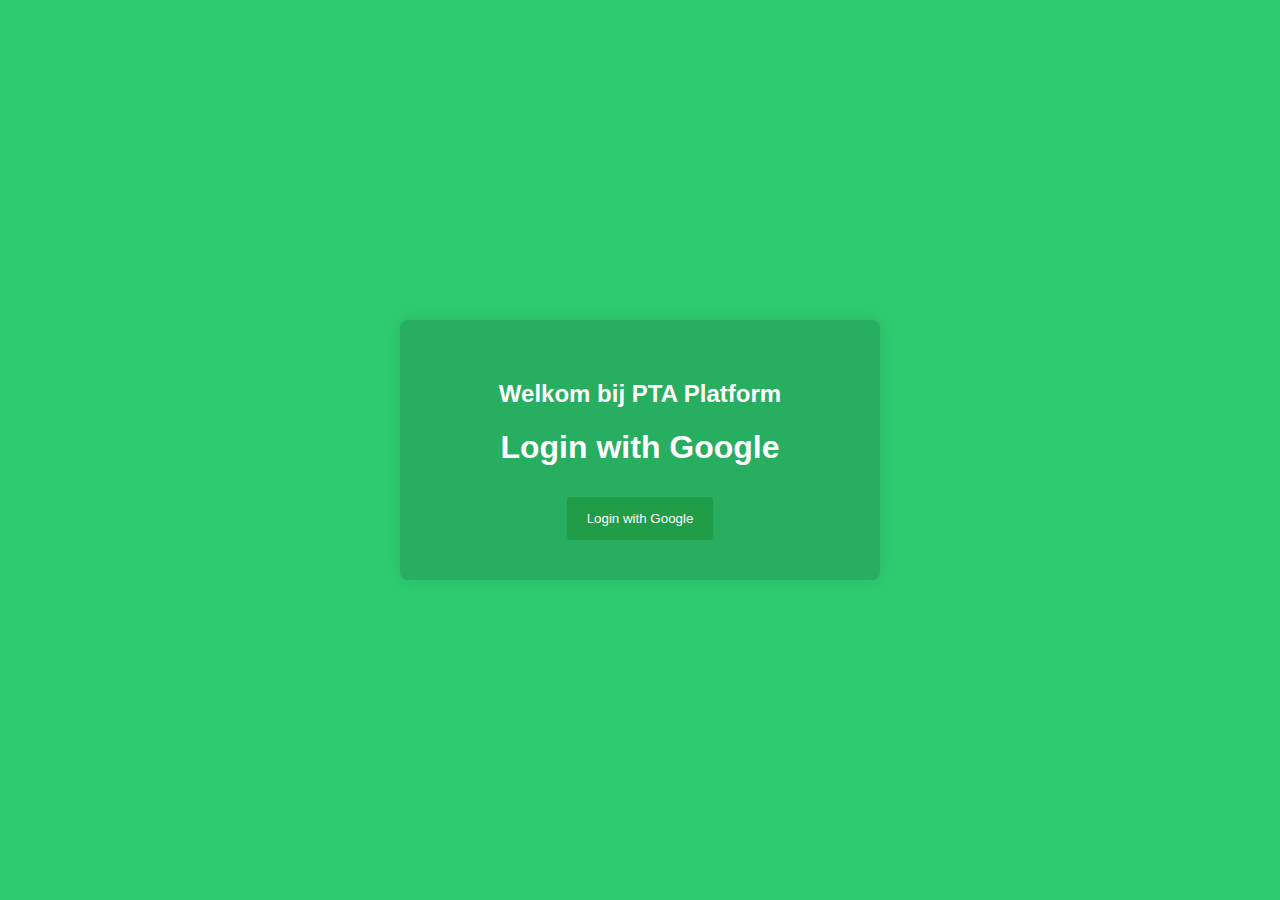
<file: index.html>
<!DOCTYPE html>
<html lang="nl">
<head>
  <meta charset="UTF-8">
  <meta name="viewport" content="width=device-width, initial-scale=1.0">
  <title>PTA Platform</title>
  <style>
    body {
      background-color: #2ecc71; /* Donkergroene achtergrond */
      color: #ffffff; /* Witte tekst */
      font-family: 'Segoe UI', Tahoma, Geneva, Verdana, sans-serif;
      display: flex;
      align-items: center;
      justify-content: center;
      height: 100vh;
      margin: 0;
    }

    #login-container, #options-container {
      background-color: #27ae60; /* Groene container */
      padding: 40px;
      border-radius: 8px;
      box-shadow: 0 0 20px rgba(0, 0, 0, 0.1);
      width: 400px;
      text-align: center;
    }

    input {
      width: 100%;
      padding: 14px;
      margin: 12px 0;
      box-sizing: border-box;
      border: 1px solid #219d47; /* Donkergroene rand rond invoervelden */
      border-radius: 4px;
    }

    button {
      background-color: #219d47; /* Donkergroene knop */
      color: #ffffff;
      padding: 14px 20px;
      border: none;
      border-radius: 4px;
      cursor: pointer;
      margin-top: 10px;
    }

    button:hover {
      background-color: #1a8341; /* Donkergroene knop bij hover */
    }
  </style>
</head>
<body>

  <div id="login-container">
    <h2>Welkom bij PTA Platform</h2>
    <h1>Login with Google</h1>
    <button onclick="loginWithGoogle()">Login with Google</button>
  </div>
  <script>
    function loginWithGoogle() {
        window.location.href = '/auth/google';
    }
  </script>
</body>

</html>
</file>
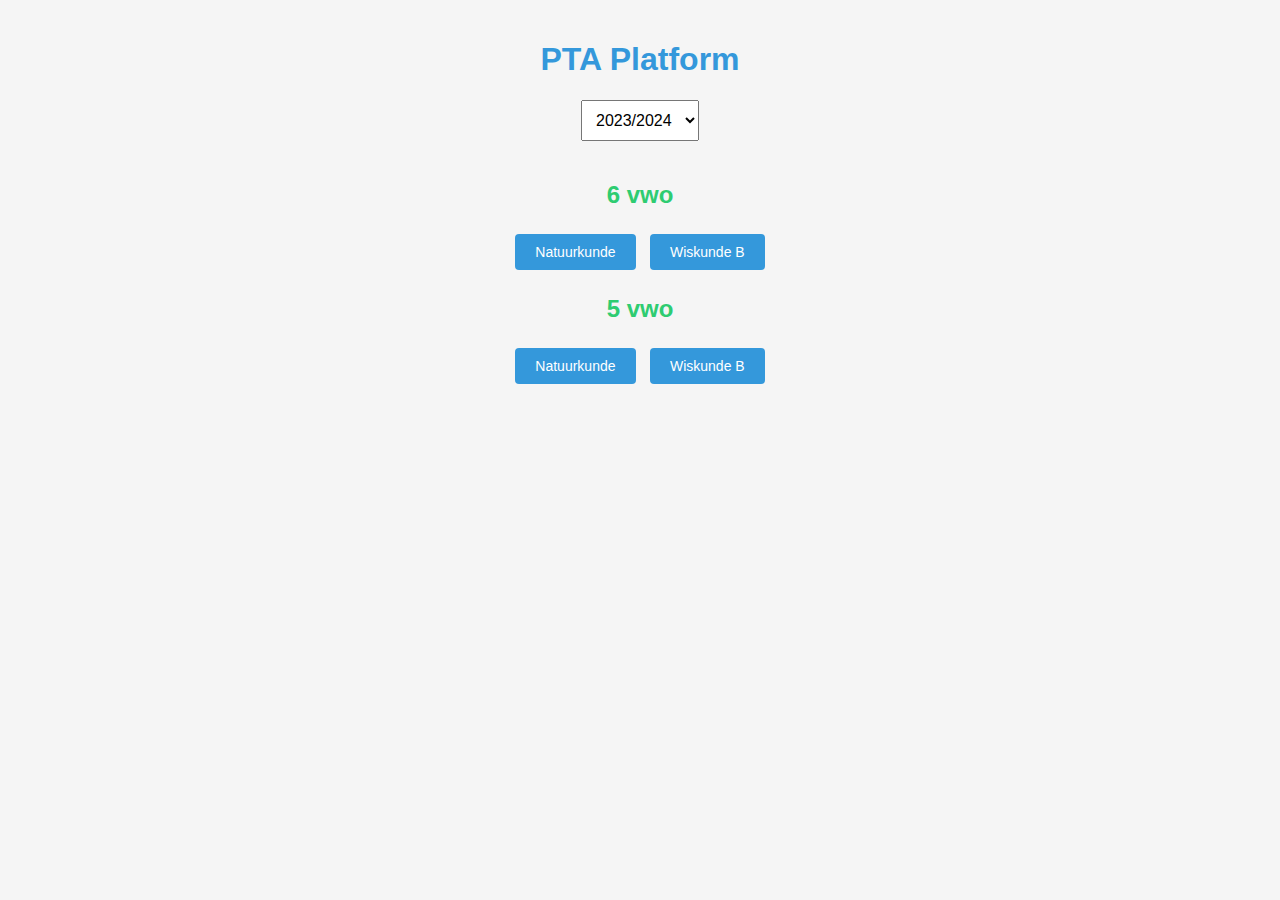
<file: dashboard.html>
<!DOCTYPE html>
<html>
<head>
  <link rel="stylesheet" type="text/css" href="dashboard.css">
</head>
<body>
  <h1>PTA Platform</h1>
  <select name="jaarlaag" id="jaarlaag">
    <option value="2023-2024">2023/2024</option>
    <option value="2022-2023">2022/2023</option>
    <option value="2021-2022">2021/2022</option>
    <option value="2020-2021">2020/2021</option>
  </select>
  <h2>6 vwo</h2>
  <button>Natuurkunde</button>
  <button>Wiskunde B</button>
  <h2>5 vwo</h2>
  <button>Natuurkunde</button>
  <button>Wiskunde B</button>
</body>

</html>
</file>
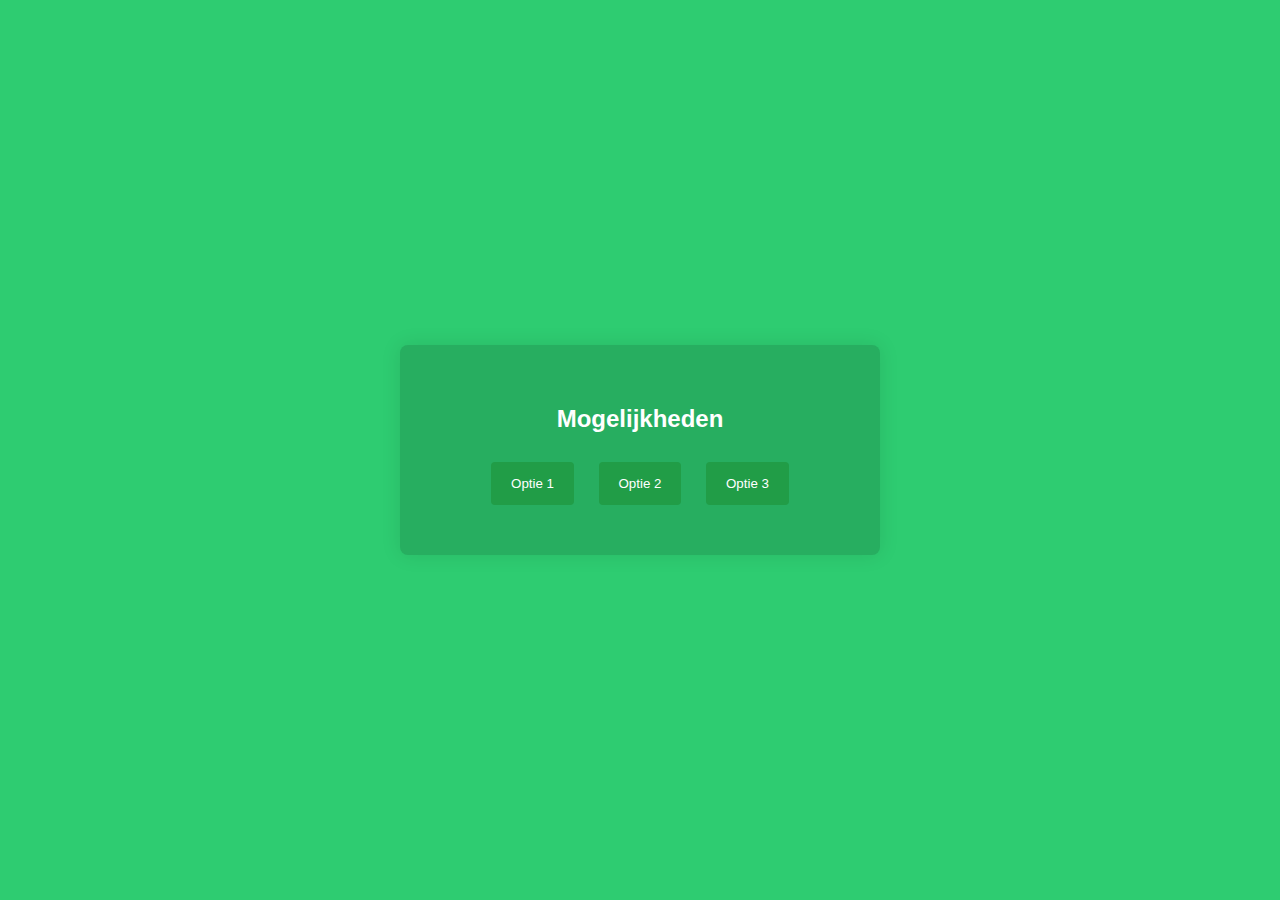
<file: options.html>
<!DOCTYPE html>
<html lang="nl">
  <link rel="stylesheet" type="text/css" href="options.css">
<head>
  <meta charset="UTF-8">
  <meta name="viewport" content="width=device-width, initial-scale=1.0">
  <title>PTA Platform - Mogelijkheden</title>
</head>
<body>

  <div id="options-container">
    <h2>Mogelijkheden</h2>
    <button onclick="redirectToOption('ptamaken.html')">Optie 1</button>
    <button onclick="redirectToOption('ptamaken.html')">Optie 2</button>
    <button onclick="redirectToOption('ptamaken.html')">Optie 3</button>
    <!-- Voeg hier meer knoppen toe voor andere opties -->
  </div>

  <script>
    function redirectToOption(optionPage) {
      window.location.href = optionPage;
    }
  </script>

</body>
</html>
</file>
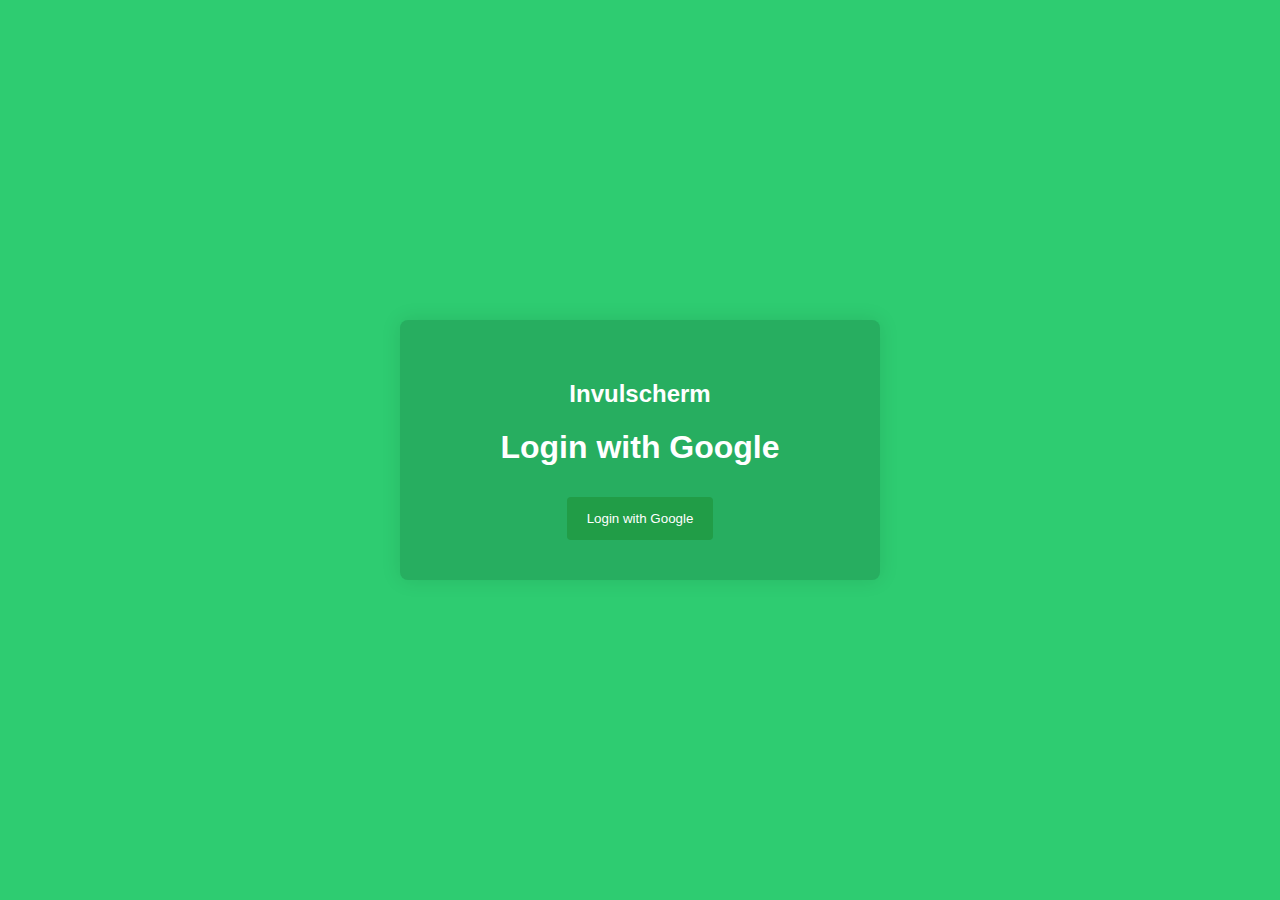
<file: pta.html>
<!DOCTYPE html>
<html lang="nl">
<head>
  <meta charset="UTF-8">
  <meta name="viewport" content="width=device-width, initial-scale=1.0">
  <title>PTA Platform - Invulscherm</title>
  <style>
    body {
      background-color: #2ecc71; /* Donkergroene achtergrond */
      color: #ffffff; /* Witte tekst */
      font-family: 'Segoe UI', Tahoma, Geneva, Verdana, sans-serif;
      display: flex;
      align-items: center;
      justify-content: center;
      height: 100vh;
      margin: 0;
    }

    #form-container {
      background-color: #27ae60; /* Groene container */
      padding: 40px;
      border-radius: 8px;
      box-shadow: 0 0 20px rgba(0, 0, 0, 0.1);
      width: 400px;
      text-align: center;
    }

    input {
      width: 100%;
      padding: 14px;
      margin: 12px 0;
      box-sizing: border-box;
      border: 1px solid #219d47; /* Donkergroene rand rond invoervelden */
      border-radius: 4px;
    }

    button {
      background-color: #219d47; /* Donkergroene knop */
      color: #ffffff;
      padding: 14px 20px;
      border: none;
      border-radius: 4px;
      cursor: pointer;
      margin-top: 10px;
    }

    button:hover {
      background-color: #1a8341; /* Donkergroene knop bij hover */
    }
  </style>
</head>
<body>

  <div id="form-container">
    <h2>Invulscherm</h2>
    <form action="verwerkgegevens.php" method="post">
      <h1>Login with Google</h1>
    <button onclick="loginWithGoogle()">Login with Google</button>

    <script>
        function loginWithGoogle() {
            window.location.href = '/auth/google';
        }
    </script>
    </form>
  </div>

</body>
</html>
</file>
<file: dashboard.css>
/* dashboard.css */

body {
  font-family: 'Segoe UI', Tahoma, Geneva, Verdana, sans-serif;
  background-color: #f5f5f5; /* Lichtgrijze achtergrond */
  color: #333; /* Donkergrijze tekst */
  text-align: center;
  margin: 0;
  padding: 20px;
}

h1 {
  color: #3498db; /* Blauwe tekst */
}

select {
  padding: 10px;
  font-size: 16px;
  margin-bottom: 20px;
}

h2 {
  color: #2ecc71; /* Donkergroene tekst */
}

button {
  background-color: #3498db; /* Blauwe knop */
  color: #ffffff; /* Witte tekst */
  padding: 10px 20px;
  font-size: 14px;
  margin: 5px;
  border: none;
  border-radius: 4px;
  cursor: pointer;
}

button:hover {
  background-color: #2980b9; /* Donkerblauwe knop bij hover */
}
</file>
<file: options.css>
body {
    background-color: #2ecc71; /* Donkergroene achtergrond */
    color: #ffffff; /* Witte tekst */
    font-family: 'Segoe UI', Tahoma, Geneva, Verdana, sans-serif;
    display: flex;
    align-items: center;
    justify-content: center;
    height: 100vh;
    margin: 0;
  }

  #options-container {
    background-color: #27ae60; /* Groene container */
    padding: 40px;
    border-radius: 8px;
    box-shadow: 0 0 20px rgba(0, 0, 0, 0.1);
    width: 400px;
    text-align: center;
  }

  button {
    background-color: #219d47; /* Donkergroene knop */
    color: #ffffff;
    padding: 14px 20px;
    border: none;
    border-radius: 4px;
    cursor: pointer;
    margin: 10px;
  }

  button:hover {
    background-color: #1a8341; /* Donkergroene knop bij hover */
  }
</file>
